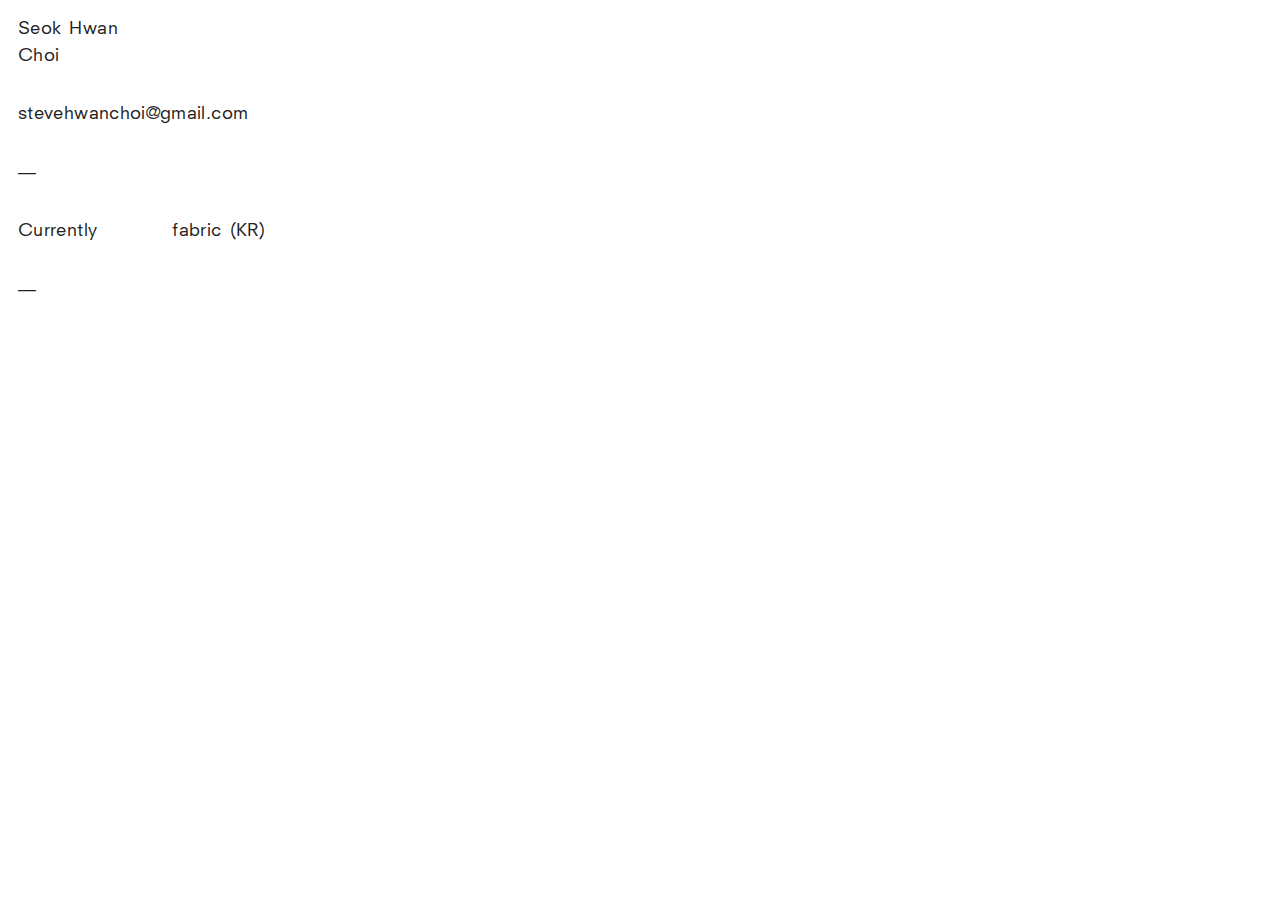
<file: index.html>
<!doctype html>
<html lang="en-US">
<head>
  <meta charset="utf-8">
  <meta name="viewport" content="width=device-width,initial-scale=1.0">
  <link rel="shortcut icon" type="image/x-icon" sizes="64x64" href="http://stevehchoi.github.io/web/earth_shc.gif">
  <title>Seok Hwan Choi</title>
  <style>
    .slick-slider{box-sizing:border-box;-webkit-touch-callout:none;-webkit-user-select:none;-moz-user-select:none;-ms-user-select:none;user-select:none;-ms-touch-action:pan-y;touch-action:pan-y;-webkit-tap-highlight-color:transparent}.slick-list,.slick-slider{position:relative;display:block}.slick-list{overflow:hidden;margin:0;padding:0}.slick-list:focus{outline:none}.slick-list.dragging{cursor:pointer;cursor:hand}.slick-slider .slick-list,.slick-slider .slick-track{transform:translateZ(0)}.slick-track{position:relative;left:0;top:0;display:block}.slick-track:after,.slick-track:before{content:"";display:table}.slick-track:after{clear:both}.slick-loading .slick-track{visibility:hidden}.slick-slide{float:left;height:100%;min-height:1px;display:none}[dir=rtl] .slick-slide{float:right}.slick-slide img{display:block}.slick-slide.slick-loading img{display:none}.slick-slide.dragging img{pointer-events:none}.slick-initialized .slick-slide{display:block}.slick-loading .slick-slide{visibility:hidden}.slick-vertical .slick-slide{display:block;height:auto;border:1px solid transparent}.slick-arrow.slick-hidden{display:none}a,abbr,acronym,address,applet,article,aside,audio,b,big,blockquote,body,button,canvas,caption,center,cite,code,dd,del,details,dfn,div,dl,dt,em,embed,fieldset,figcaption,figure,footer,form,h1,h2,h3,h4,h5,h6,header,hgroup,html,i,iframe,img,ins,kbd,label,legend,li,mark,menu,nav,object,ol,output,p,pre,q,ruby,s,samp,section,small,span,strike,strong,sub,summary,sup,table,tbody,td,tfoot,th,thead,time,tr,tt,u,ul,var,video{margin:0;padding:0;border:0;font-size:100%;font:inherit;vertical-align:baseline}article,aside,details,figcaption,figure,footer,header,hgroup,menu,nav,section{display:block}body{line-height:1}ol,ul{list-style:none}blockquote,q{quotes:none}blockquote:after,blockquote:before,q:after,q:before{content:'';content:none}table{border-collapse:collapse;border-spacing:0}button{border-radius:0}button,input,select,textarea{-webkit-appearance:none;-moz-appearance:none;appearance:none;background:transparent}input,select,textarea{margin:0;padding:0;border:0;border-radius:0;outline:0}
    @font-face {font-family: 'Neuzeit'; src: url('../font/3AD4B9_0_0.woff') format('woff');},:after,:before{box-sizing:border-box}html{font-size:14px}@media (min-width:768px){html{font-size:18px}}body{background:#fff;color:#222;font-family: 'Neuzeit'; font-size:1rem;line-height:1.5em;-webkit-text-size-adjust:none;-ms-text-size-adjust:none;text-size-adjust:none;text-rendering:optimizeLegibility;letter-spacing: 0.02em;}.main{max-width:600px;padding:.875em 1em;word-spacing:.15em}.main dl:after,.main header:after{content:'';display:table;clear:both}.main dl dd,.main dl h1,.main header dd,.main header h1{width:31.428571%;float:left;margin-right:2.857143%}@media (min-width:768px){.main dl dd,.main dl h1,.main header dd,.main header h1{width:22.857143%;float:left;margin-right:2.857143%}}.main dl dt,.main dl h2,.main header dt,.main header h2{position:relative;width:65.714286%;float:right;margin-right:0}@media (min-width:768px){.main dl dt,.main dl h2,.main header dt,.main header h2{width:74.285714%;float:right;margin-right:0}}.main h1,.main p,dl{margin-bottom:1.75em}p{clear:both}em{font-style:italic}strong{font-weight:700} a{display: inline-block; text-decoration: none;color: #222;} 
    </style>
</head>
    
<body>

<div class="main">
  <header>
    <h1>Seok Hwan Choi</h1>
  </header>
    <p><a href="mailto:stevehwanchoi@gmail.com">stevehwanchoi@gmail.com</a><br>
      
  </p>
  <p>—</p>
  <dl>
    <dd>Currently</dd>
    <dt><a href="http://studiofabric.kr/" target="_blank">fabric</a> (KR)</dt>
    <!---
    <dd>Past</dd>
    <dt><a href="http://www.soproject.com/" target="_blank">S/O Project</a> (KR)</dt>
    <dt><a href="http://www.math-practice.org/" target="_blank">Math Practice</a> (NY)</dt>
    <dt><a href="http://www.whynotsmile.com/" target="_blank">Why Not Smile</a> (NY)</dt>
    --->
  </dl>
  <p>—</p>

</div>

  <!-- <script src="//ajax.googleapis.com/ajax/libs/jquery/3.1.1/jquery.min.js"></script> -->

</body>
</html>
</file>
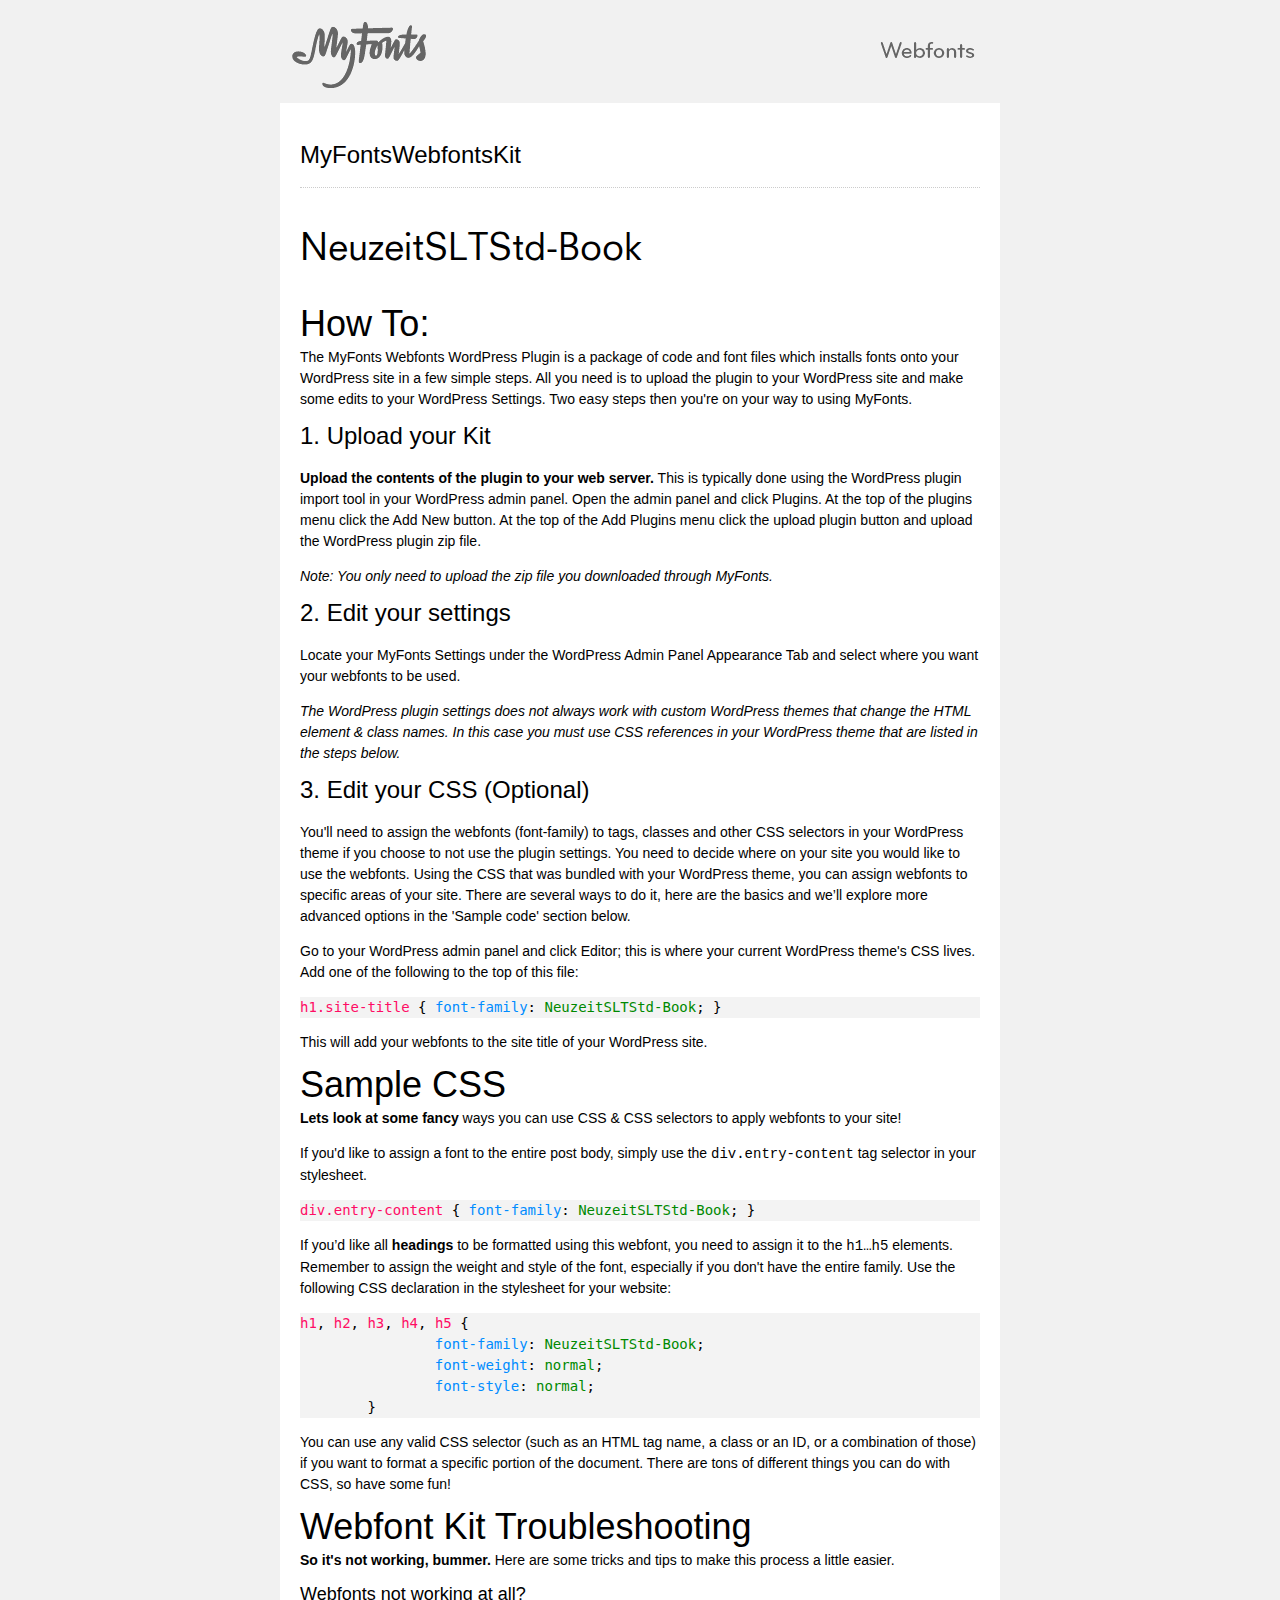
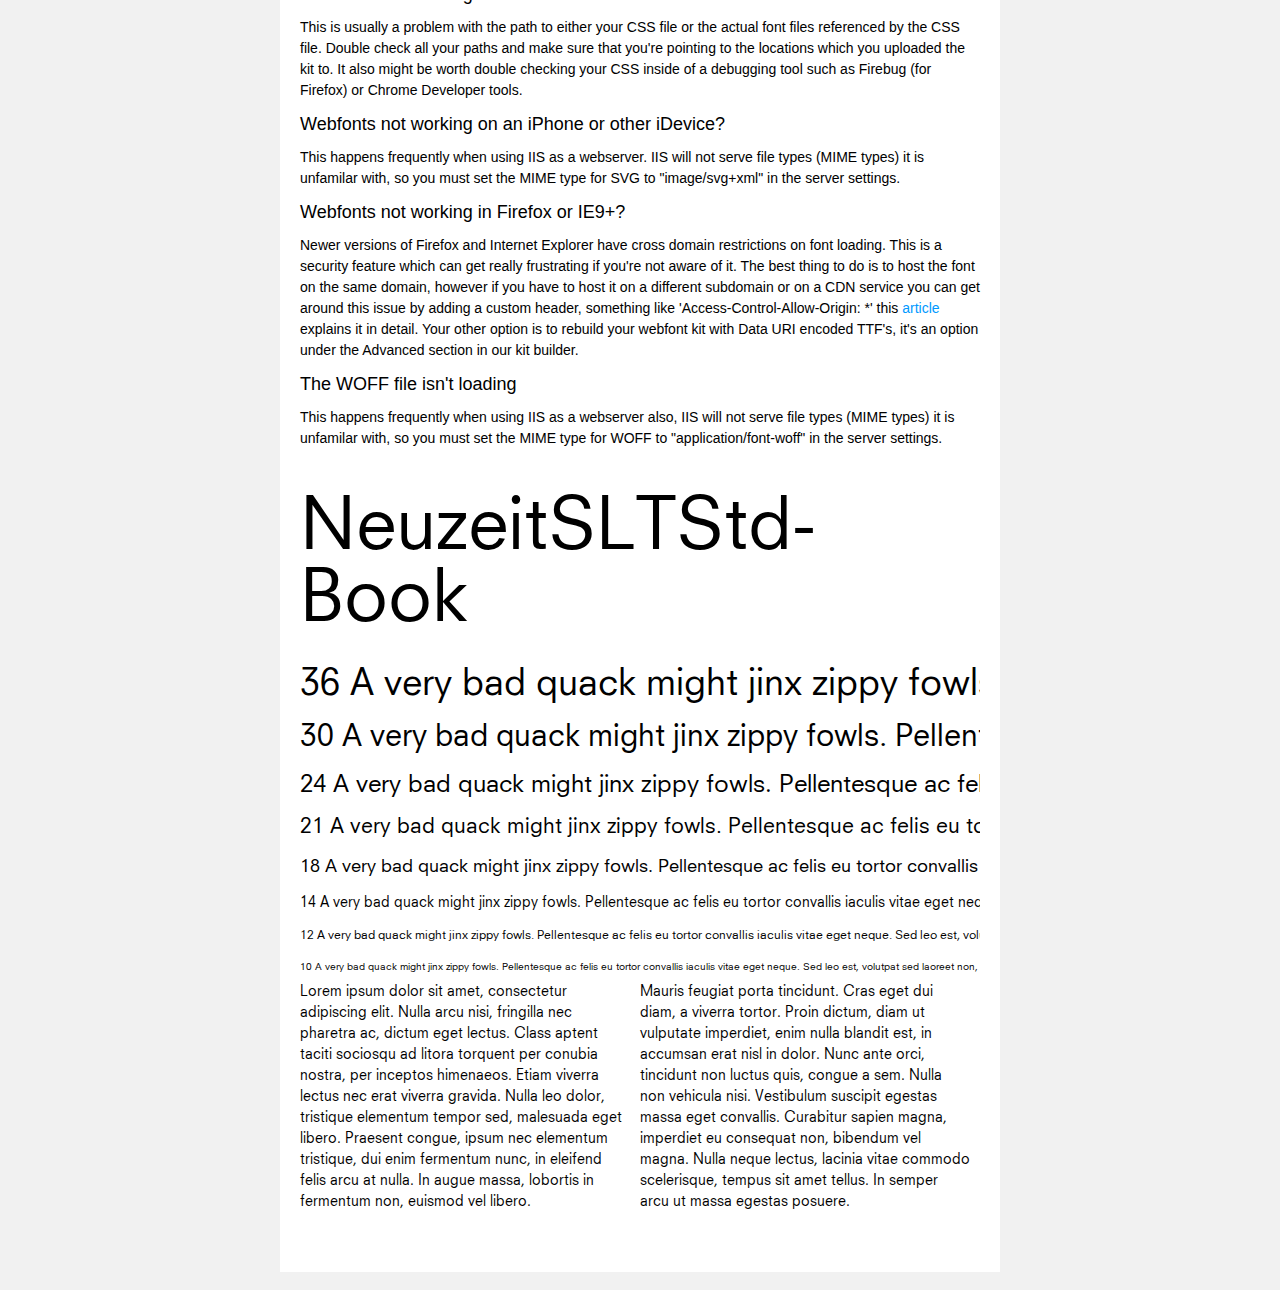
<file: font/Neuzeit/MyFontsWebfontsKit-2/StartHere.html>
<!DOCTYPE html PUBLIC "-//W3C//DTD XHTML 1.0 Strict//EN"
        "http://www.w3.org/TR/xhtml1/DTD/xhtml1-strict.dtd">

<html xmlns="http://www.w3.org/1999/xhtml" xml:lang="en" lang="en">
<head>
    <title>MyFontsWebfontsKit</title>
    <meta http-equiv="Content-Type" content="text/html; charset=UTF-8"/>

    <!--
/**
 * @license
 * MyFonts Webfont Build ID 3855545, 2020-01-11T03:31:07-0500
 * 
 * The fonts listed in this notice are subject to the End User License
 * Agreement(s) entered into by the website owner. All other parties are 
 * explicitly restricted from using the Licensed Webfonts(s).
 * 
 * You may obtain a valid license at the URLs below.
 * 
 * Webfont: NeuzeitSLTStd-Book by Linotype
 * URL: https://www.myfonts.com/fonts/linotype/neuzeit-s/neuzeits-book/
 * Copyright: Copyright &#x00A9; 1990, 2001, 2002 Adobe Systems Incorporated.  All Rights Reserved. &#x00A9; 1981, 2001, 2002 Heidelberger Druckmaschinen AG. All rights reserved.
 * Licensed pageviews: 250,000
 * 
 * 
 * 
 * © 2020 MyFonts Inc
*/

-->

    <!-- 1. load the webfonts -->

    <link rel="stylesheet" type="text/css" href="MyFontsWebfontsKit.css"/>

    <!-- 2. set up some css styles using the webfonts -->
    <style type="text/css">
                                .NeuzeitSLTStd-Book { font-family: NeuzeitSLTStd-Book; }
                            </style>


    <!-- not relevant to webfonts. just example code highlighting. -->
    <script type="text/javascript" src="Start here files/highlight.js"></script>
    <script type="text/javascript">
        hljs.initHighlightingOnLoad();
    </script>

    <!-- also not relavent to webfonts. just layout css for this doc. -->
    <link rel="stylesheet" type="text/css" href="Start here files/layout.css">


</head>
<body>
<div id="header"><br/>
    <img src="Start here files/header.png" alt="MyFonts Webfonts" style="padding-bottom: 12px;" width="720" border="0" height="66"/>
</div>
<div id="main_container">

    <div id="headline">
        <h2 class="webfont-article-block">MyFontsWebfontsKit</h2>
        <div class="container-article"><p style="font-size:36px;line-height:40px;">
                                                <span class="NeuzeitSLTStd-Book" contenteditable="true">NeuzeitSLTStd-Book </span>
                                        </div>
    </div>
    <div id="webfont_instructions">
        <h1>How To:</h1>
        <p>The MyFonts Webfonts WordPress Plugin is a package of code and font files which installs fonts onto your WordPress site in a few simple steps.
            All you need is to upload the plugin to your WordPress site and make some edits to your WordPress Settings. Two easy steps then you're on your way to using MyFonts.</p>

        <h2>1. Upload your Kit</h2>

        <p><strong>Upload the contents of the plugin to your web server.</strong> This is
            typically done using the WordPress plugin import tool in your WordPress admin panel. Open the admin panel and click Plugins. At the top of the plugins menu click the Add New button. At the top of the Add Plugins menu click the upload plugin button and upload the WordPress plugin zip file.</p>

        <p><em>Note: You only need to upload the zip file you downloaded through MyFonts.</em></p>

        <h2>2. Edit your settings</h2>

        <p>Locate your MyFonts Settings under the WordPress Admin Panel Appearance Tab and select where you want your webfonts to be used.

        <p><em>The WordPress plugin settings does not always work with custom WordPress themes that change the HTML element &amp; class names. In this case you must use CSS references in your WordPress theme that are listed in the steps below.</em></p>


        <h2>3. Edit your CSS (Optional)</h2>

        <p>You'll need to assign the webfonts (font-family) to tags, classes and other CSS selectors in your WordPress theme if you choose to not use the plugin settings.
            You need to decide where on your site you would like to use the webfonts.
            Using the CSS that was bundled with your WordPress theme, you can assign webfonts to specific areas of your site.
            There are several ways to do it, here are the basics and we’ll explore more advanced options in the 'Sample code' section below. </p>

        <p>Go to your WordPress admin panel and click Editor; this is where your current WordPress theme's CSS lives. Add one of the following to the top of this file:</p>
                <pre><code class="css">h1.site-title { font-family: NeuzeitSLTStd-Book; }</code></pre>
                <p>This will add your webfonts to the site title of your WordPress site.</p>

    </div>
    <div id="webfont_code">
        <h1>Sample CSS</h1>
        <p><strong>Lets look at some fancy</strong> ways you can use CSS &amp; CSS selectors to apply webfonts to your site!
        </p>

        <p>If you'd like to assign a font to the entire post body, simply use the <code>div.entry-content</code> tag selector in your stylesheet.</p>

        <pre><code class="css">div.entry-content { font-family: NeuzeitSLTStd-Book; }</code></pre>

        <p>If you’d like all <strong>headings</strong> to be formatted using this
            webfont, you need to assign it to the <code>h1…h5</code> elements.
            Remember to assign the weight and style of the font, especially if you don't have the entire family.
            Use the following CSS declaration in the stylesheet for your website: </p>

        <pre><code class="css">h1, h2, h3, h4, h5 { 
        	font-family: NeuzeitSLTStd-Book;
        	font-weight: normal;
        	font-style: normal;
        }</code></pre>

        <p>You can use any valid CSS selector (such as an HTML tag name, a class or an
            ID, or a combination of those) if you want to format a specific portion of the
            document.  There are tons of different things you can do with CSS, so have some fun!</p>

    </div>

    <div id="webfont_troubleshooting">

        <h1>Webfont Kit Troubleshooting</h1>

        <p><strong>So it's not working, bummer.</strong>  Here are some tricks and tips to make this process a little easier.</p>

        <h3>Webfonts not working at all?</h3><p>
            This is usually a problem with the path to either your CSS file or the actual font files referenced by the CSS file.  Double check all your paths and make sure that you're pointing to the locations which you uploaded the kit to.
            It also might be worth double checking your CSS inside of a debugging tool such as Firebug (for Firefox) or Chrome Developer tools.
        </p>

        <h3>Webfonts not working on an iPhone or other iDevice?</h3><p>
            This happens frequently when using IIS as a webserver. IIS will not serve file types (MIME types) it is unfamilar with, so
            you must set the MIME type for SVG to "image/svg+xml" in the server settings.</p>

        <h3>Webfonts not working in Firefox or IE9+?</h3><p>
            Newer versions of Firefox and Internet Explorer have cross domain restrictions on font loading.
            This is a security feature which can get really frustrating if you're not aware of it.  The best thing to do is to host the font on the same domain,
            however if you have to host it on a different subdomain or on a CDN service you can get around this issue by adding a custom header, something like 'Access-Control-Allow-Origin: *'
            this <a href='http://www.red-team-design.com/firefox-doesnt-allow-cross-domain-fonts-by-default/'>article</a> explains it in detail.
            Your other option is to rebuild your webfont kit with Data URI encoded TTF's, it's an option under the Advanced section in our kit builder.</p>

        <h3>The WOFF file isn't loading</h3><p>
            This happens frequently when using IIS as a webserver also, IIS will not serve file types (MIME types) it is unfamilar with, so
            you must set the MIME type for WOFF to "application/font-woff" in the server settings.</p>
    </div>

    <div id="webfont_specimen">
        <div class="clearer">&nbsp;</div>

                        <div class="clearer">&nbsp;</div>
        <div class="webfont-sample-block">
            <p class="NeuzeitSLTStd-Book webfont-sample" style="font-size:72px;">NeuzeitSLTStd-Book</p>
        </div>
        <div class="webfont-sample-block nowrap">
            <p class="NeuzeitSLTStd-Book webfont-sample" style="font-size:36px;"><span>36 </span>A very bad quack might jinx zippy fowls. Pellentesque ac felis eu tortor convallis iaculis vitae eget neque. Sed leo est, volutpat sed laoreet non, convallis at metus. Nam facilisis risus eget orci posuere sodales. Aliquam eleifend quam vel ipsum euismod aliquam. Lorem ipsum dolor sit amet, consectetur adipiscing elit. Cras ut ultrices tellus. Aliquam quis metus diam, id commodo mi. Aenean ac urna mi, sit amet gravida lacus. Aliquam urna nunc, pulvinar vel egestas ac, tincidunt non dui. Maecenas in orci sit amet lacus mollis viverra eu vitae arcu. Vestibulum eros quam, viverra et fermentum ac, ultrices sit amet risus. Nulla tristique magna vel urna tempus cursus. </p>
            <p class="NeuzeitSLTStd-Book webfont-sample" style="font-size:30px;"><span>30 </span>A very bad quack might jinx zippy fowls. Pellentesque ac felis eu tortor convallis iaculis vitae eget neque. Sed leo est, volutpat sed laoreet non, convallis at metus. Nam facilisis risus eget orci posuere sodales. Aliquam eleifend quam vel ipsum euismod aliquam. Lorem ipsum dolor sit amet, consectetur adipiscing elit. Cras ut ultrices tellus. Aliquam quis metus diam, id commodo mi. Aenean ac urna mi, sit amet gravida lacus. Aliquam urna nunc, pulvinar vel egestas ac, tincidunt non dui. Maecenas in orci sit amet lacus mollis viverra eu vitae arcu. Vestibulum eros quam, viverra et fermentum ac, ultrices sit amet risus. Nulla tristique magna vel urna tempus cursus. </p>
            <p class="NeuzeitSLTStd-Book webfont-sample" style="font-size:24px;"><span>24 </span>A very bad quack might jinx zippy fowls. Pellentesque ac felis eu tortor convallis iaculis vitae eget neque. Sed leo est, volutpat sed laoreet non, convallis at metus. Nam facilisis risus eget orci posuere sodales. Aliquam eleifend quam vel ipsum euismod aliquam. Lorem ipsum dolor sit amet, consectetur adipiscing elit. Cras ut ultrices tellus. Aliquam quis metus diam, id commodo mi. Aenean ac urna mi, sit amet gravida lacus. Aliquam urna nunc, pulvinar vel egestas ac, tincidunt non dui. Maecenas in orci sit amet lacus mollis viverra eu vitae arcu. Vestibulum eros quam, viverra et fermentum ac, ultrices sit amet risus. Nulla tristique magna vel urna tempus cursus. </p>
            <p class="NeuzeitSLTStd-Book webfont-sample" style="font-size:21px;"><span>21 </span>A very bad quack might jinx zippy fowls. Pellentesque ac felis eu tortor convallis iaculis vitae eget neque. Sed leo est, volutpat sed laoreet non, convallis at metus. Nam facilisis risus eget orci posuere sodales. Aliquam eleifend quam vel ipsum euismod aliquam. Lorem ipsum dolor sit amet, consectetur adipiscing elit. Cras ut ultrices tellus. Aliquam quis metus diam, id commodo mi. Aenean ac urna mi, sit amet gravida lacus. Aliquam urna nunc, pulvinar vel egestas ac, tincidunt non dui. Maecenas in orci sit amet lacus mollis viverra eu vitae arcu. Vestibulum eros quam, viverra et fermentum ac, ultrices sit amet risus. Nulla tristique magna vel urna tempus cursus. </p>
            <p class="NeuzeitSLTStd-Book webfont-sample" style="font-size:18px;"><span>18 </span>A very bad quack might jinx zippy fowls. Pellentesque ac felis eu tortor convallis iaculis vitae eget neque. Sed leo est, volutpat sed laoreet non, convallis at metus. Nam facilisis risus eget orci posuere sodales. Aliquam eleifend quam vel ipsum euismod aliquam. Lorem ipsum dolor sit amet, consectetur adipiscing elit. Cras ut ultrices tellus. Aliquam quis metus diam, id commodo mi. Aenean ac urna mi, sit amet gravida lacus. Aliquam urna nunc, pulvinar vel egestas ac, tincidunt non dui. Maecenas in orci sit amet lacus mollis viverra eu vitae arcu. Vestibulum eros quam, viverra et fermentum ac, ultrices sit amet risus. Nulla tristique magna vel urna tempus cursus. </p>
            <p class="NeuzeitSLTStd-Book webfont-sample" style="font-size:14px;"><span>14 </span>A very bad quack might jinx zippy fowls. Pellentesque ac felis eu tortor convallis iaculis vitae eget neque. Sed leo est, volutpat sed laoreet non, convallis at metus. Nam facilisis risus eget orci posuere sodales. Aliquam eleifend quam vel ipsum euismod aliquam. Lorem ipsum dolor sit amet, consectetur adipiscing elit. Cras ut ultrices tellus. Aliquam quis metus diam, id commodo mi. Aenean ac urna mi, sit amet gravida lacus. Aliquam urna nunc, pulvinar vel egestas ac, tincidunt non dui. Maecenas in orci sit amet lacus mollis viverra eu vitae arcu. Vestibulum eros quam, viverra et fermentum ac, ultrices sit amet risus. Nulla tristique magna vel urna tempus cursus. </p>
            <p class="NeuzeitSLTStd-Book webfont-sample" style="font-size:12px;"><span>12 </span>A very bad quack might jinx zippy fowls. Pellentesque ac felis eu tortor convallis iaculis vitae eget neque. Sed leo est, volutpat sed laoreet non, convallis at metus. Nam facilisis risus eget orci posuere sodales. Aliquam eleifend quam vel ipsum euismod aliquam. Lorem ipsum dolor sit amet, consectetur adipiscing elit. Cras ut ultrices tellus. Aliquam quis metus diam, id commodo mi. Aenean ac urna mi, sit amet gravida lacus. Aliquam urna nunc, pulvinar vel egestas ac, tincidunt non dui. Maecenas in orci sit amet lacus mollis viverra eu vitae arcu. Vestibulum eros quam, viverra et fermentum ac, ultrices sit amet risus. Nulla tristique magna vel urna tempus cursus. </p>
            <p class="NeuzeitSLTStd-Book webfont-sample" style="font-size:10px;"><span>10 </span>A very bad quack might jinx zippy fowls. Pellentesque ac felis eu tortor convallis iaculis vitae eget neque. Sed leo est, volutpat sed laoreet non, convallis at metus. Nam facilisis risus eget orci posuere sodales. Aliquam eleifend quam vel ipsum euismod aliquam. Lorem ipsum dolor sit amet, consectetur adipiscing elit. Cras ut ultrices tellus. Aliquam quis metus diam, id commodo mi. Aenean ac urna mi, sit amet gravida lacus. Aliquam urna nunc, pulvinar vel egestas ac, tincidunt non dui. Maecenas in orci sit amet lacus mollis viverra eu vitae arcu. Vestibulum eros quam, viverra et fermentum ac, ultrices sit amet risus. Nulla tristique magna vel urna tempus cursus. </p>
        </div>
        <div class="webfont-twocolumns">
            <p class="NeuzeitSLTStd-Book">Lorem ipsum dolor sit amet, consectetur adipiscing elit. Nulla arcu nisi, fringilla nec pharetra ac, dictum eget lectus. Class aptent taciti sociosqu ad litora torquent per conubia nostra, per inceptos himenaeos. Etiam viverra lectus nec erat viverra gravida. Nulla leo dolor, tristique elementum tempor sed, malesuada eget libero. Praesent congue, ipsum nec elementum tristique, dui enim fermentum nunc, in eleifend felis arcu at nulla. In augue massa, lobortis in fermentum non, euismod vel libero. </p>
        </div>
        <div class="webfont-twocolumns last">
            <p class="NeuzeitSLTStd-Book">Mauris feugiat porta tincidunt. Cras eget dui diam, a viverra tortor. Proin dictum, diam ut vulputate imperdiet, enim nulla blandit est, in accumsan erat nisl in dolor. Nunc ante orci, tincidunt non luctus quis, congue a sem. Nulla non vehicula nisi. Vestibulum suscipit egestas massa eget convallis. Curabitur sapien magna, imperdiet eu consequat non, bibendum vel magna. Nulla neque lectus, lacinia vitae commodo scelerisque, tempus sit amet tellus. In semper arcu ut massa egestas posuere. </p>
        </div>
        <div class="clearer">&nbsp;</div>
                    </div>


</div>
</body>
</html>
</file>
<file: font/Neuzeit/MyFontsWebfontsKit-2/MyFontsWebfontsKit.css>
/**
 * @license
 * MyFonts Webfont Build ID 3855545, 2020-01-11T03:31:07-0500
 * 
 * The fonts listed in this notice are subject to the End User License
 * Agreement(s) entered into by the website owner. All other parties are 
 * explicitly restricted from using the Licensed Webfonts(s).
 * 
 * You may obtain a valid license at the URLs below.
 * 
 * Webfont: NeuzeitSLTStd-Book by Linotype
 * URL: https://www.myfonts.com/fonts/linotype/neuzeit-s/neuzeits-book/
 * Copyright: Copyright &#x00A9; 1990, 2001, 2002 Adobe Systems Incorporated.  All Rights Reserved. &#x00A9; 1981, 2001, 2002 Heidelberger Druckmaschinen AG. All rights reserved.
 * Licensed pageviews: 250,000
 * 
 * 
 * 
 * © 2020 MyFonts Inc
*/


/* @import must be at top of file, otherwise CSS will not work */
@import url("//hello.myfonts.net/count/3ad4b9");

  
@font-face {font-family: 'NeuzeitSLTStd-Book';src: url('webfonts/3AD4B9_0_0.eot');src: url('webfonts/3AD4B9_0_0.eot?#iefix') format('embedded-opentype'),url('webfonts/3AD4B9_0_0.woff2') format('woff2'),url('webfonts/3AD4B9_0_0.woff') format('woff'),url('webfonts/3AD4B9_0_0.ttf') format('truetype');}
</file>
<file: font/Neuzeit/MyFontsWebfontsKit-2/Start here files/layout.css>
body {
	font-family: "Lucida Grande", "Lucida Sans Unicode", Helvetica, Arial, sans-serif;
	font-size: 14px;
	line-height: 1.5em;
	background-color: #F1F1F1;
	margin: 0px;
	background-position: top;
}
#header, #footer {
	font-size: 10px;
	width: 720px;
	margin: 10px auto 0px auto;
	text-align: center;
	line-height: 1.2em;
}
#main_container {
	width: 680px;
	margin: 0px auto 20px auto;
	background-color: #FFFFFF;
	padding: 40px 20px;
}
a:link, a:visited {
	color: #0099FF;
	text-decoration: none;
}
a:hover {
	text-decoration: underline;	/*border-bottom: 1px dotted #999;*/
}
a:active {
	color: #6699FF;
}
p {
	margin: 0px 0px 1em 0px;
	padding: 0;
}
h1, h2, h3, h4, h5 {
	font-weight: normal;
	line-height: 1em;
	padding: 0;
	margin: 5px 0;
}
h1 {
	font-size: 36px;
}
h2 {
	font-size: 24px;
	margin-bottom: 20px;
}
h3 {
	font-size: 18px;
	margin-bottom: 14px;
}
h4 {
	font-size: 12px;
}
h5 {
	font-size: 14px;
	font-weight: bold;
}
ul {
	margin: 0px;
	padding-left: 18px;
}
li {
	line-height: 2em;
}
hr {
	height: 0px;
	border-width: 1px 0px 0px 0px;
	border-style: dotted none none none;
	border-color: #CCC;
	padding-bottom: 5px;
}
div.container-article {
	padding-top: 40px !important;
	margin-top: 20px;
	border-top: 1px dotted #CCC;
}
div.webfont-credits, .webfont-twocolumns, .webfont-sample-block {
	padding: 0px;
	/*border: 1px solid #CCC;*/
	float: left; 
}
.webfont-article-block {
	margin: 0 auto 20px auto;
	padding: 0;
}
.webfont-sample-block {
	width: 680px;
}
.webfont-sample {
	margin-top:20px;
	margin-bottom: 10px;
	margin-left: auto;
	margin-right: auto;
	line-height: 1em;
}
.nowrap {
	white-space:nowrap;
	overflow: hidden;
}
.last {
	margin: 0;
}
.webfont-twocolumns {
	width: 330px;
	margin: 0 10px 0 0;
}
.webfont-credits {
	width: 160px;
	font-size: 11px;
	line-height: 1.5em;
	margin: 0 10px 0 0;
}
div.clearer {
	font-size: 0px;
	height: 5px;
	margin: 0px;
	padding: 0px;
	clear: both;
	line-height: 0px;
}
cite, em {
	font-style: italic;
}

/* 
	Code formatting
*/
pre code {
  display: block;
  color: #000;
  background: #F3F3F3;
	font-family: "Consolas", "Menlo", "DejaVu Sans Mono", monospace;
}
pre .subst,
pre .title {
  font-weight: normal;
  color: #000;
}
pre .comment {
  color: #535353;
  font-style: italic;
}
pre .doctype {
  color: #535353;
}
pre .tag {
  background: #F3F3F3;
}
pre .tag .title,
pre .id,
pre .attr_selector,
pre .pseudo,
pre .literal,
pre .keyword,
pre .hexcolor,
pre .css .function,
pre .ini .title,
pre .css .class,
pre .list .title,
pre .tex .command {
  font-weight: normal;
  color: #FF0C64;
}
pre .attribute,
pre .rules .keyword,
pre .number,
pre .date {
  font-weight: normal;
  color: #008CFF;
}
pre .number {
  font-weight: normal;
}
pre .string,
pre .value,
pre .filter .argument,
pre .css .function .params {
  color: #008900;
  font-weight: normal;
}
</file>
